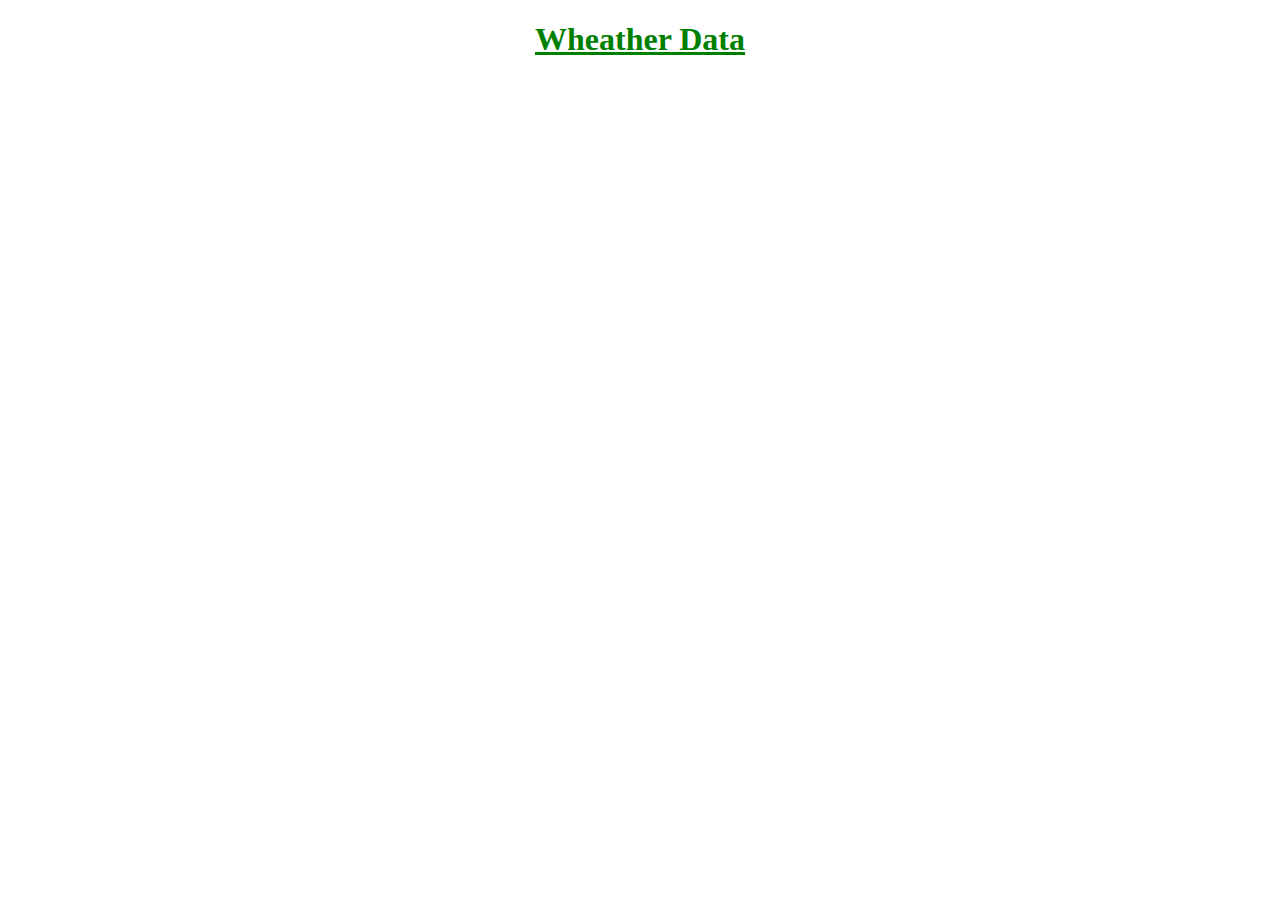
<file: u5c2/index.html>
<!DOCTYPE html>
<html lang="en">
<head>
    <meta charset="UTF-8">
    <meta http-equiv="X-UA-Compatible" content="IE=edge">
    <meta name="viewport" content="width=device-width, initial-scale=1.0">
    <title>cloud data</title>
</head>
<style>
    #container{
        display: grid;
        grid-template-columns: repeat(2,1fr);
        width: 70%;
        grid-gap: 40px;
        margin: auto;
    }

.main{
    border: 5px solid red;
    text-align: center;
    background-color: antiquewhite;
    box-shadow: rgba(0, 0, 0, 0.25) 0px 54px 55px, rgba(0, 0, 0, 0.12) 0px -12px 30px, rgba(0, 0, 0, 0.12) 0px 4px 6px, rgba(0, 0, 0, 0.17) 0px 12px 13px, rgba(0, 0, 0, 0.09) 0px -3px 5px;
}
.main>p{
    font-size: 25px;
    color: blue;
}
h1{
    text-align: center;
    color: green;
}

.clodeImg{
    width: 600px;
    height: 400px;
    border: 5px solid rgb(94, 86, 86);
    box-shadow: rgba(0, 0, 0, 0.25) 0px 54px 55px, rgba(0, 0, 0, 0.12) 0px -12px 30px, rgba(0, 0, 0, 0.12) 0px 4px 6px, rgba(0, 0, 0, 0.17) 0px 12px 13px, rgba(0, 0, 0, 0.09) 0px -3px 5px;
}
</style>
<body>
    <h1><u>Wheather Data</u></h1>
    <div id = "container"></div>
</body>
</html>

<script>
    
    var url = "https://api.openweathermap.org/data/2.5/weather?q=London&appid=cd3feb321710a3bae53d46935ced0ac8";

async function getData() {
  try {
   
    let res = await fetch(url); 
    let data = await res.json();
    displayData(data);
  } catch (err) {
    console.log(err);
  }
}

getData();


function displayData(weatherdata){
var main = document.createElement("div");
main.setAttribute("class","main");

var temp = document.createElement("p");
temp.innerText = "temp: "+weatherdata.main.temp;

var humidity = document.createElement("p");
humidity.innerText = "humidity :"+ weatherdata.main.humidity;

var pressure = document.createElement("p");
pressure.innerText = "pressure :"+ weatherdata.main.pressure;

var windSpeed = document.createElement("P");
windSpeed.innerText = "windspeed:"+weatherdata.wind.speed;

var sunrise = document.createElement("p");
sunrise.innerText = "sunrise: "+ weatherdata.sys.sunrise;

var sunset = document.createElement("p");
sunset.innerText = "sunset : " +weatherdata.sys.sunset;

var description = document.createElement("p");
description.innerText = "description : "+weatherdata.weather[0].description;
if(description!="clear sky"){
    var imgDiv = document.createElement("div");
    var image = document.createElement("img");
    image.setAttribute("class","clodeImg");
    image.src = "https://images.pexels.com/photos/53594/blue-clouds-day-fluffy-53594.jpeg?auto=compress&cs=tinysrgb&w=1260&h=750&dpr=2";
    imgDiv.append(image);
    document.querySelector("#container").append(imgDiv);
}
var countryName = document.createElement("h2");
countryName.innerText = "Country: "+weatherdata.name;

main.append(countryName,temp,humidity,pressure,windSpeed,sunrise,sunset,description);
document.querySelector("#container").append(main);



}
</script>
</file>
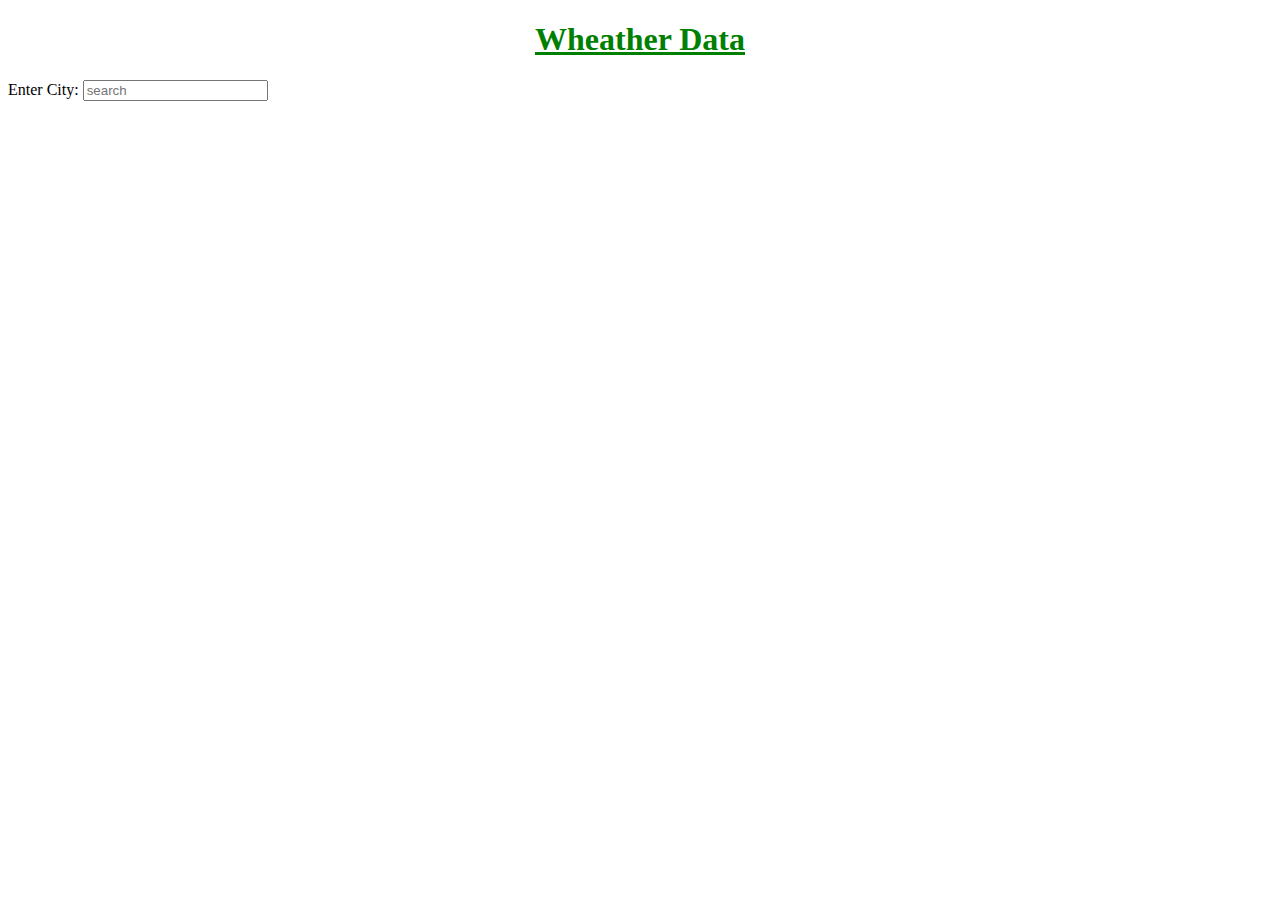
<file: unit5Eval2/index.html>
<!DOCTYPE html>
<html lang="en">
<head>
    <meta charset="UTF-8">
    <meta http-equiv="X-UA-Compatible" content="IE=edge">
    <meta name="viewport" content="width=device-width, initial-scale=1.0">
    <title>cloud data</title>
</head>
<style>
    #container{
        display: grid;
        grid-template-columns: repeat(3,1fr);
        width: 90%;
        grid-gap: 20px;
        margin: auto;
    }
/* #container div{
    display: flex;
} */
.main{
    border: 5px solid red;
    text-align: center;
    background-color: antiquewhite;
    box-shadow: rgba(0, 0, 0, 0.25) 0px 54px 55px, rgba(0, 0, 0, 0.12) 0px -12px 30px, rgba(0, 0, 0, 0.12) 0px 4px 6px, rgba(0, 0, 0, 0.17) 0px 12px 13px, rgba(0, 0, 0, 0.09) 0px -3px 5px;
}
.main>p{
    font-size: 25px;
    color: blue;
}
h1{
    text-align: center;
    color: green;
}

.clodeImg{
    margin-top: 30px;
    width: 600px;
    height: 400px;
    border: 5px solid rgb(94, 86, 86);
    box-shadow: rgba(0, 0, 0, 0.25) 0px 54px 55px, rgba(0, 0, 0, 0.12) 0px -12px 30px, rgba(0, 0, 0, 0.12) 0px 4px 6px, rgba(0, 0, 0, 0.17) 0px 12px 13px, rgba(0, 0, 0, 0.09) 0px -3px 5px;
}
</style>
<body>
    <h1><u>Wheather Data</u></h1>
    Enter City:  <input type="text" id = "search" placeholder="search">
    <div id = "container"></div>
</body>
</html>

<script>
    
    // var url = "https://api.openweathermap.org/data/2.5/weather?q=London&appid=cd3feb321710a3bae53d46935ced0ac8";

   
    document.querySelector("#search").addEventListener("change",function(){
        var city = document.querySelector("#search").value;
        
        //  console.log(city);
         //console.log(url)
                async function getData() {
                try {
                
                    let res = await fetch( `https://api.openweathermap.org/data/2.5/weather?q=${city}&appid=cd3feb321710a3bae53d46935ced0ac8`); 
                    let data = await res.json();
                    
                    console.log(data)
                function displayData(weatherdata){
                        var main = document.createElement("div");
                        main.setAttribute("class","main");
                        
                        // var card = document.createElement("div");

                        var temp = document.createElement("p");
                        temp.innerText = "temp: "+weatherdata.main.temp;

                        var humidity = document.createElement("p");
                        humidity.innerText = "humidity :"+ weatherdata.main.humidity;

                        var pressure = document.createElement("p");
                        pressure.innerText = "pressure :"+ weatherdata.main.pressure;

                        var windSpeed = document.createElement("P");
                        windSpeed.innerText = "windspeed:"+weatherdata.wind.speed;

                        var sunrise = document.createElement("p");
                        sunrise.innerText = "sunrise: "+ weatherdata.sys.sunrise;

                        var sunset = document.createElement("p");
                        sunset.innerText = "sunset : " +weatherdata.sys.sunset;

                        var description = document.createElement("p");
                        description.innerText = "description : "+weatherdata.weather[0].description;
                        var str=weatherdata.weather[0].description;
                        if(str==="clear sky"){
                            var imgDiv = document.createElement("div");
                            var image = document.createElement("img");
                            image.setAttribute("class","clodeImg");
                            image.src = "https://images.pexels.com/photos/301599/pexels-photo-301599.jpeg?cs=srgb&dl=pexels-pixabay-301599.jpg&fm=jpg";
                            
                            imgDiv.append(image);
                            document.querySelector("#container").append(imgDiv);
                        }else{
                            var imgDiv = document.createElement("div");
                            var image = document.createElement("img");
                            image.setAttribute("class","clodeImg");
                            image.src = "https://images.pexels.com/photos/53594/blue-clouds-day-fluffy-53594.jpeg?auto=compress&cs=tinysrgb&w=1260&h=750&dpr=2";
                            imgDiv.append(image);
                            document.querySelector("#container").append(imgDiv);
                        }
                        var countryName = document.createElement("h2");
                        countryName.innerText = "Country: "+weatherdata.name;

                        main.append(countryName,temp,humidity,pressure,windSpeed,sunrise,sunset,description);

                        var map = document.createElement("iframe");
                        map.src = `https://maps.google.com/maps?q=${weatherdata.name};ure&t=&z=13&ie=UTF8&iwloc=&output=embed`;
                        map.width = "500px" ;
                        map.height = "500px"
                        
                        // card.append(main,map)
                        document.querySelector("#container").append(main,map);




                    }
    
                    displayData(data);
                } catch (err) {
                    console.log(err);
                }
            }
                
                getData();



        
    });

    
</script>
</file>
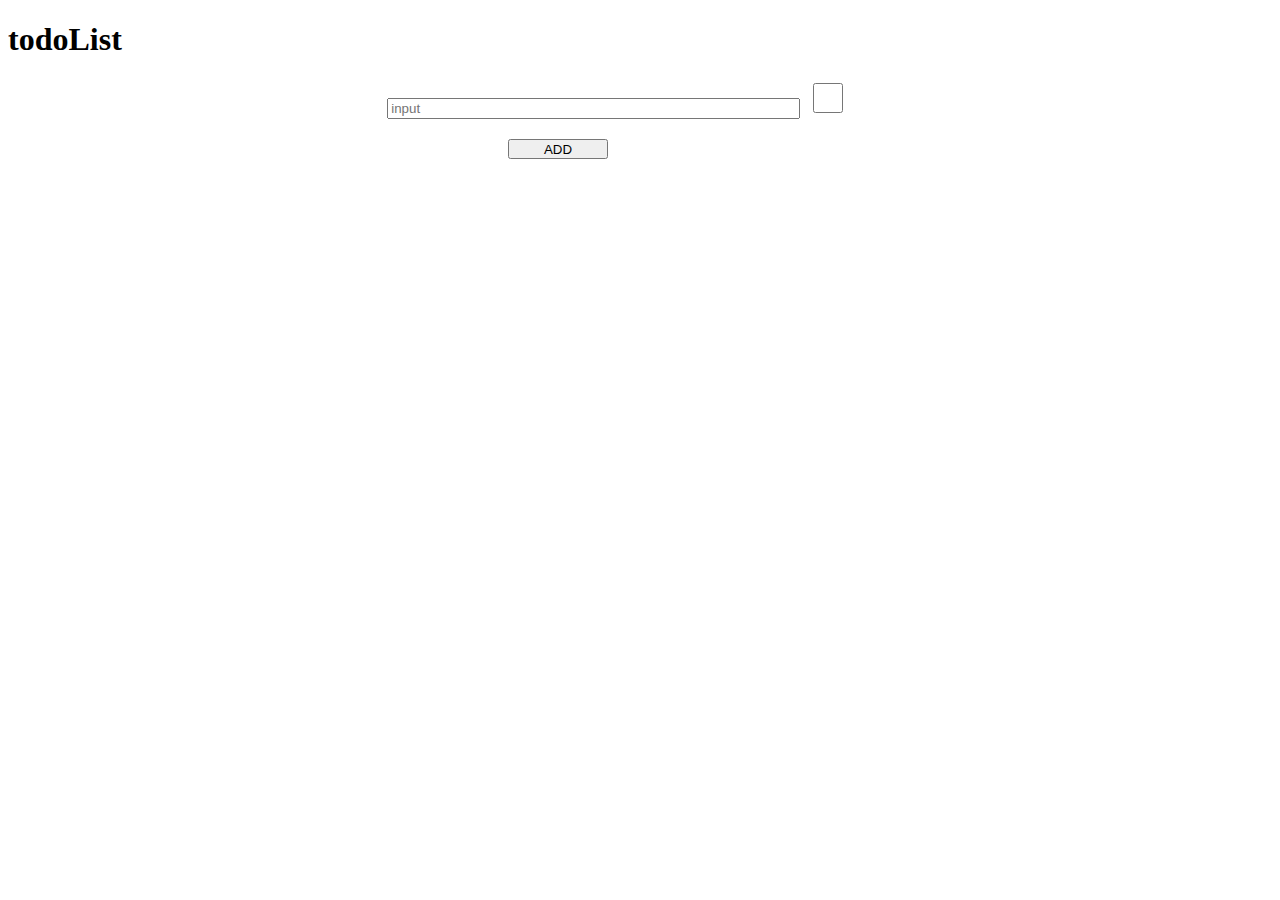
<file: uniteval/index.html>
<!DOCTYPE html>
<html lang="en">
<head>
    <meta charset="UTF-8">
    <meta http-equiv="X-UA-Compatible" content="IE=edge">
    <meta name="viewport" content="width=device-width, initial-scale=1.0">
    <title>todoList</title>
</head>
<link rel="stylesheet" href="index.css">
<body>
    <h1>todoList</h1>
    <div id="input">
    <input type="text" placeholder="input" id="inputtype">
    <input type="checkbox" placeholder="status" id="checkbox">
    </div>
    <button onclick="ADDDATA()" id="addbutton" >ADD</button> 
    <div id="mainContainer"></div>

    
</body>
</html>
<script src="index.js">
    
</script>
</file>
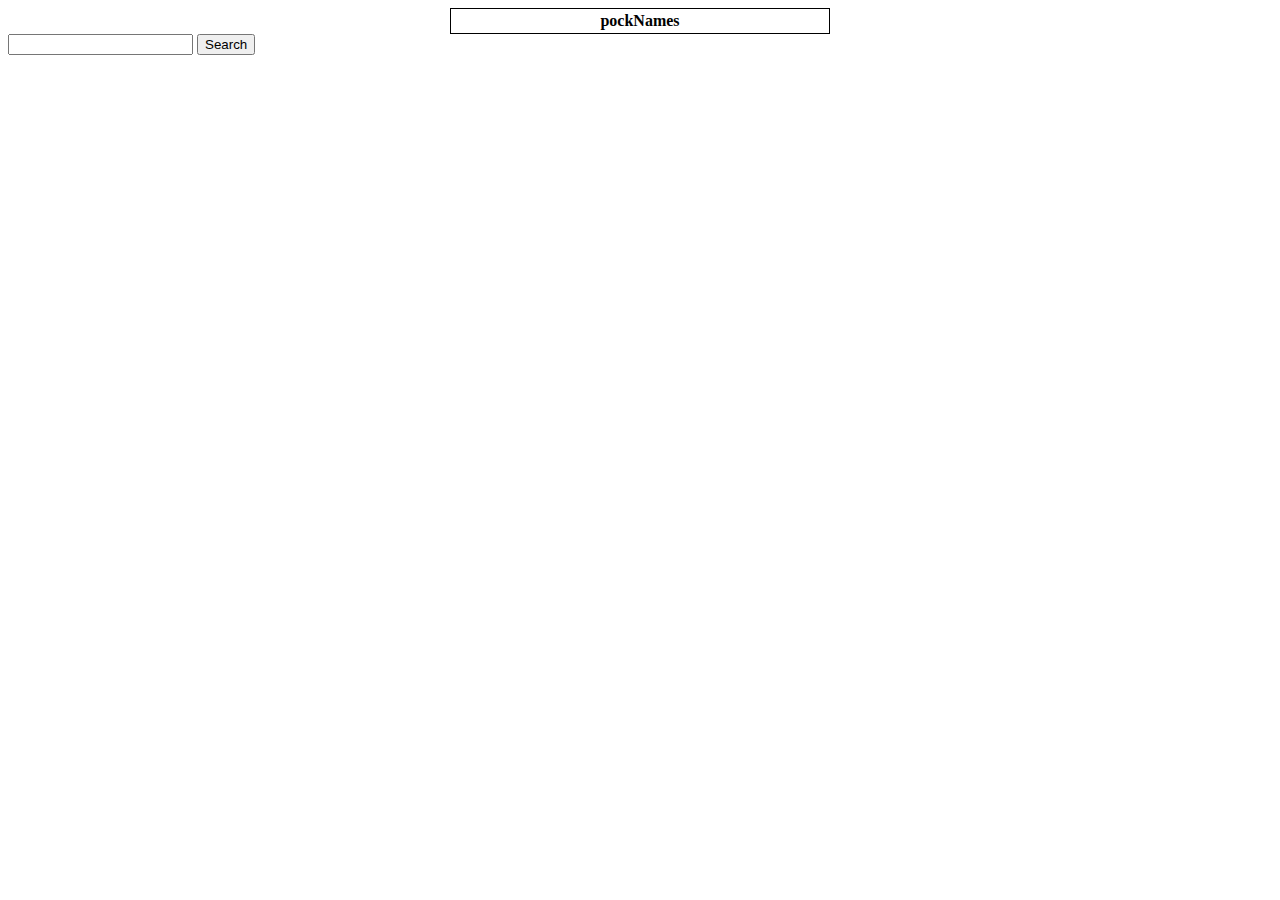
<file: eval.html>
<!DOCTYPE html>
<html lang="en">
<head>
    <meta charset="UTF-8">
    <meta http-equiv="X-UA-Compatible" content="IE=edge">
    <meta name="viewport" content="width=device-width, initial-scale=1.0">
    <title>Document</title>
    <link rel = "stylesheet" href="eval.css">
</head>
<body>
    <table id = "table">
        <tr><th>pockNames</th></tr>
        <tbody id = "tbody">

        </tbody>
    </table>
    <div>
        <form>
            <input type = "text" id = "poke">
            <button type = "submit">Search</button>
        </form>
</body>
</html>

<script src = "eval.js"></script>
</file>
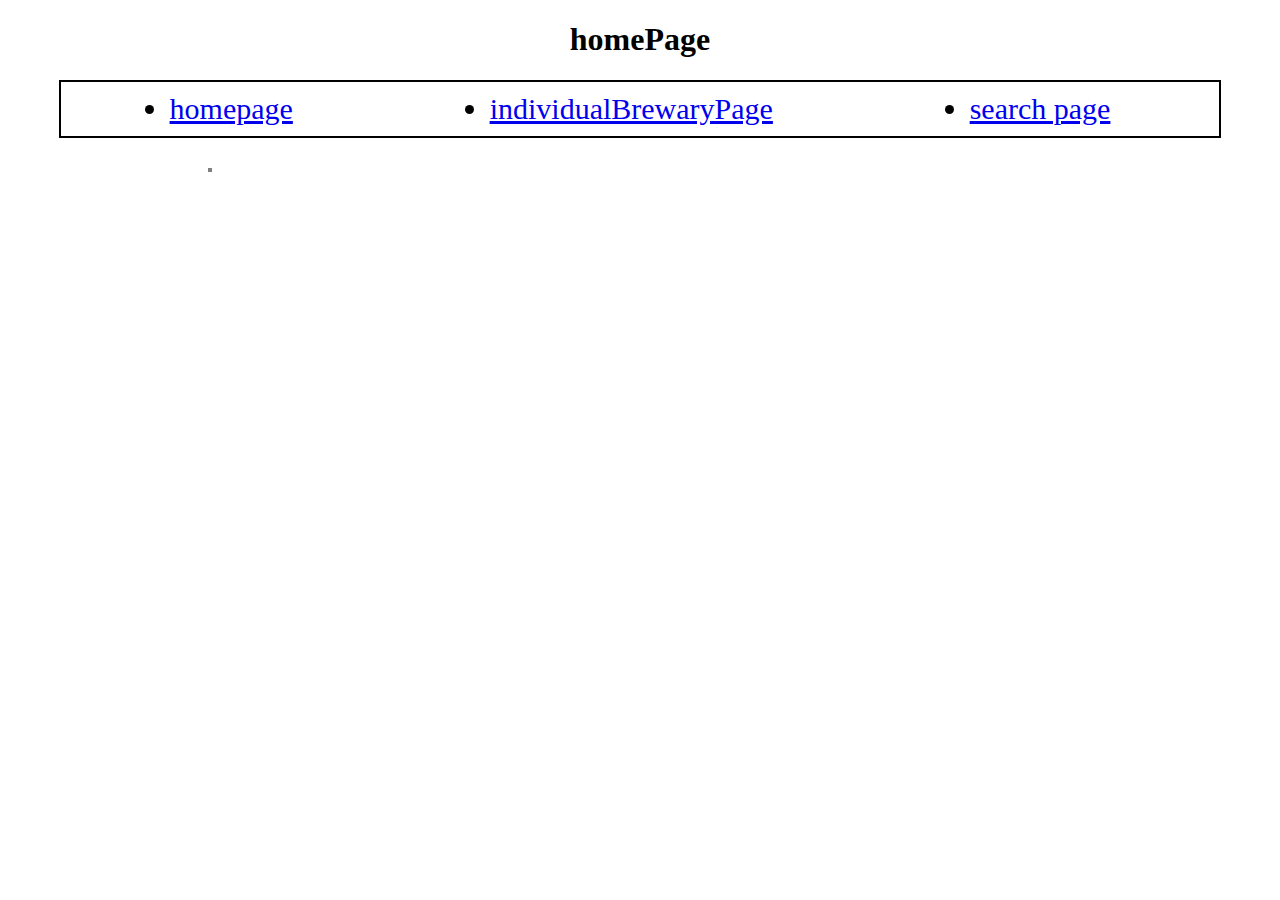
<file: u5c3/home.html>
<!DOCTYPE html>
<html lang="en">
<head>
    <meta charset="UTF-8">
    <meta http-equiv="X-UA-Compatible" content="IE=edge">
    <meta name="viewport" content="width=device-width, initial-scale=1.0">
    <title>homepage</title>
    <link rel="stylesheet" href="main.css">
</head>
<style>
   
</style>
<body>
    <h1>homePage</h1>
    <div>
        <ul id="navbar"  >
            <li><a href="./home.html">homepage</a></li>
            <li><a href="individualBrewaryPage.html">individualBrewaryPage</a></li>
            <li><a href="searchpage.html">search page</a></li>
            
        </ul>
    </div>
    <div id = "select">

    </div>

    <table>
    </table>
</body>
</html>
<script>
    var url = `https://api.openbrewerydb.org/breweries`;
    async function getData(){
        try{
            var res = await fetch(url);

            var data = await res.json();
            display(data);
            displayData(data)
        }
        catch(err){
            console.log(err);
        }
       


    }
    getData();

    var select = document.createElement("select");
    function display(brewary){
      
         select.setAttribute("id","selected");
         brewary.forEach(function(brewary){
            var option = document.createElement("option");
            option.innerText = brewary.brewery_type;
            select.append(option);
            document.querySelector("#select").append(select);

        })
       
       

    }

    async function get(selected){
        try{
            var url = `https://api.openbrewerydb.org/breweries?by_name=${selected}&per_page=3`;
            var res = await fetch(url);

            var data = await res.json();
            displayData(data);
        }
        catch(err){
            console.log(err);
        }



    }

    function displayData(data){
        document.querySelector("table").innerText = "";
        var tr1 = document.createElement("tr");

        var th1 = document.createElement("th");
        th1.innerText = "Name";

        var th2 = document.createElement("th");
        th2.innerText = "Type";

        var th3 = document.createElement("th");
        th3.innerText = "state";

        var th4 = document.createElement("th");
        th4.innerText = "City";

        var th5 = document.createElement("th");
        th5.innerText = "MoreDetails"

        tr1.append(th1,th2,th3,th4,th5);
        document.querySelector("table").append(tr1);

       
        data.forEach(function(brewary){
          
            var tr = document.createElement("tr");

            var td1 = document.createElement("td");
            td1.innerText = brewary.name;

            var td2 = document.createElement("td");
            td2.innerText = brewary.brewery_type;

            var td3 = document.createElement("td");
            td3.innerText = brewary.state;

            var td4 = document.createElement("td");
            td4.innerText = brewary.city;

            var button = document.createElement("button");
            button.innerText = "MoreDetails"
            button.addEventListener("click",function(){
                gettingid(brewary.id);

            })

            tr.append(td1,td2,td3,td4,button);
            document.querySelector("table").append(tr);
            

        })

    }

    var brewary=JSON.parse(localStorage.getItem('Id'))||[];
    function gettingid(data){
        brewary.push(data);
        localStorage.setItem('Id',JSON.stringify(brewary));
        
    }

    document.querySelector("#select").addEventListener("change",function(){
        var selectedBrewary = document.querySelector("#selected").value;
        console.log(selectedBrewary)
        get(selectedBrewary);
    })
   
</script>
</file>
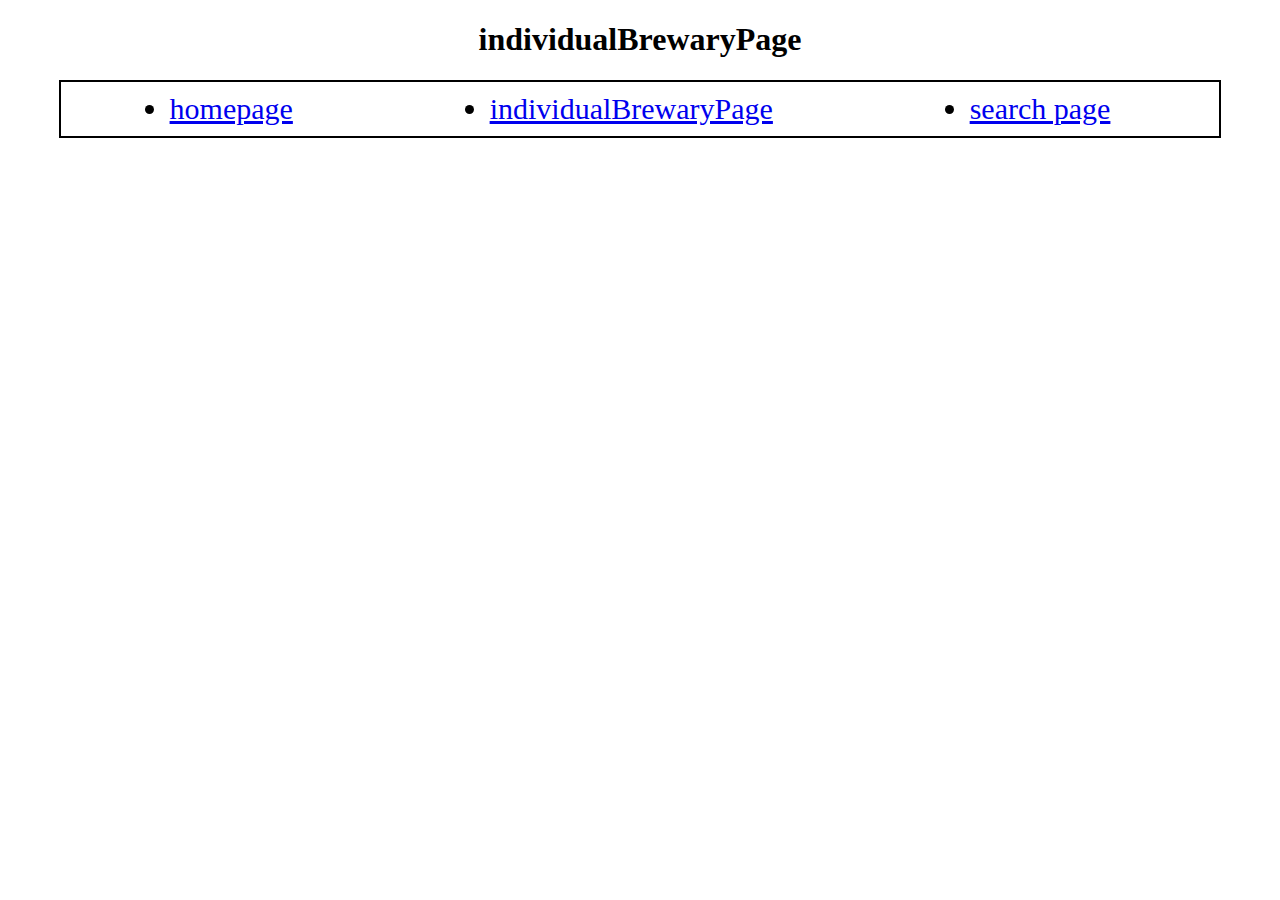
<file: u5c3/individualBrewaryPage.html>
<!DOCTYPE html>
<html lang="en">
<head>
    <meta charset="UTF-8">
    <meta http-equiv="X-UA-Compatible" content="IE=edge">
    <meta name="viewport" content="width=device-width, initial-scale=1.0">
    <title>individualPage</title>
    <link rel="stylesheet" href="main.css">
</head>
<style>
    #container{
        width: 80%;
        margin: auto;
        display: grid;
        grid-template-columns: repeat(3,1fr);
        grid-template-rows: auto;
        grid-gap: 20px;
        text-align: center;
    }
    #container > div{
        border: 2px solid gray;
    }
</style>
<body>
    <h1>individualBrewaryPage</h1>
    <div>
        <ul id="navbar" >
            <li><a href="home.html">homepage</a></li>
            <li><a href="individualBrewaryPage.html">individualBrewaryPage</a></li>
            <li><a href="searchpage.html">search page</a></li>
            
        </ul>
    </div>
    <div id = "container"></div>
</body>
</html>

<script>
    var brewaryData = JSON.parse(localStorage.getItem("Id")) || [];

    async function getData(id){
        try{
        var url = `https://api.openbrewerydb.org/breweries/${id}`;
        var res = await fetch(url);
        var data = await res.json();
        displayData(data)
        }
        catch(err){
            console.log(err);
        }

    }
  

    function retrive(brewaryData){
        brewaryData.forEach(function(data){
            getData(data);

        })

        }
        
        retrive(brewaryData);
    
    function displayData(data){
        // document.querySelector("#container").innertext = "";

        var div = document.createElement("div");

        var name = document.createElement("h3");
        name.innerText = "Name"+ data.name;

        var city = document.createElement("p");
        city.innerText = "City" + data.city;

        var state = document.createElement("p");
        state.innerText = "State" +data.state;

        var type = document.createElement("p");
        type.innerText =  "type" + data.brewery_type;

        div.append(name,city,state,type);
        document.querySelector("#container").append(div);

        


    }
</script>
</file>
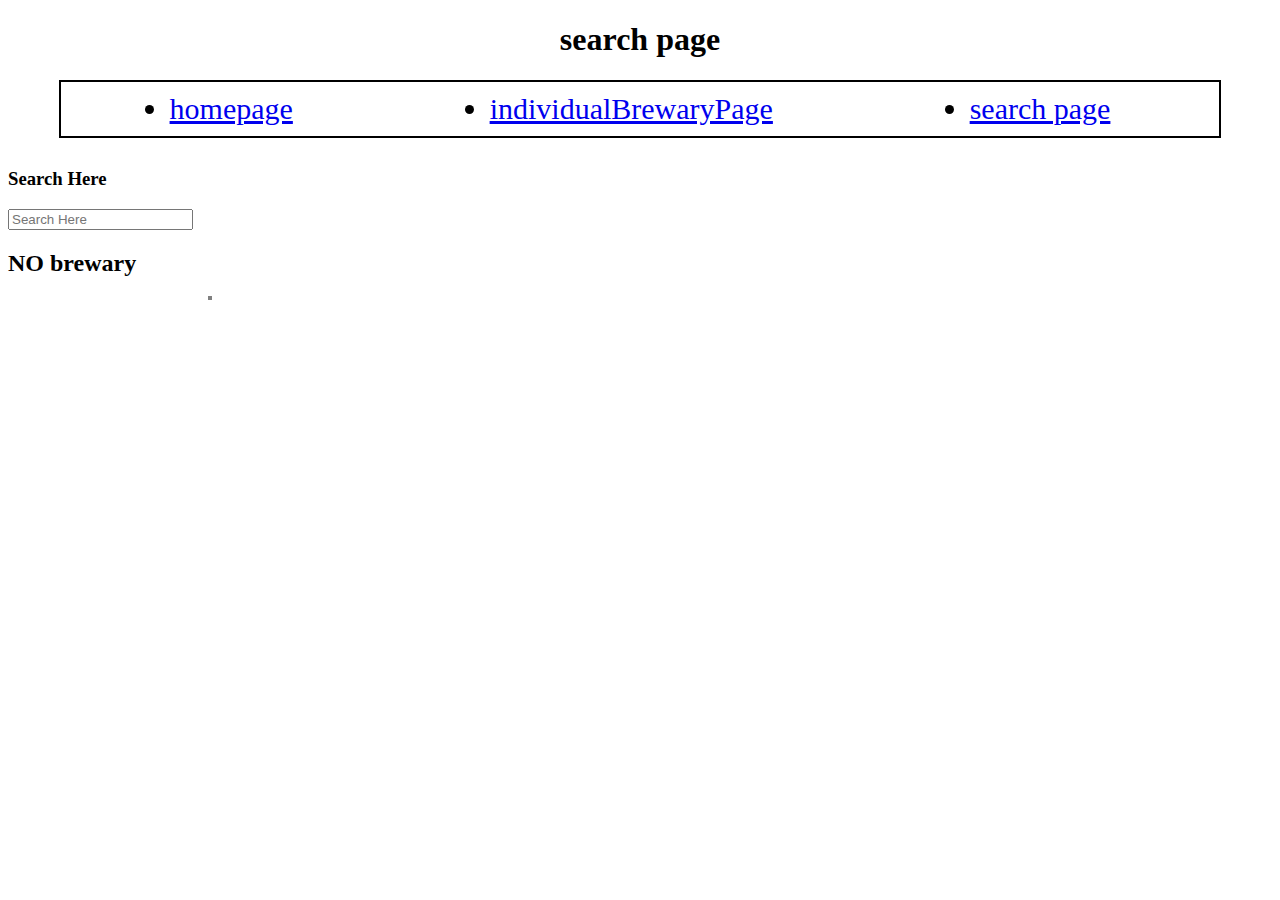
<file: u5c3/searchpage.html>
<!DOCTYPE html>
<html lang="en">
<head>
    <meta charset="UTF-8">
    <meta http-equiv="X-UA-Compatible" content="IE=edge">
    <meta name="viewport" content="width=device-width, initial-scale=1.0">
    <title>searchpage</title>
    <link rel="stylesheet" href="main.css">
</head>
<body>
    <h1>search page</h1>
    <div >
        <ul id="navbar">
            <li><a href="home.html">homepage</a></li>
            <li><a href="individualBrewaryPage.html">individualBrewaryPage</a></li>
            <li><a href="searchpage.html">search page</a></li>
            
        </ul>
    </div>

    <div id = "container">
    <h3>Search Here</h3><input type = "text" placeholder="Search Here" id="query" oninput="debounce(main,1000)">
        <div id = "searchContainer"></div>
    </div>
    <table id = "table"></table>
</body>
</html>

<script>
     async function main(){
        try{
            let data = await searchData();
            if(!data){
                return false;
            }

        }
        catch(err){
            console.log(err);
        }
    }
    main()

    async function searchData(){
        try{
        let search= document.querySelector("#query").value;
        var url = `https://api.openbrewerydb.org/breweries/search?query=${search}`;
        var res = await fetch(url);
        var data = await res.json();
        console.log(data)
        displayData(data);
        }
        catch(err){
            var erroDiv = document.createElement("div");
            var error = document.createElement("h2");
            error.innerText = "NO brewary";
            erroDiv.append(error);
            document.querySelector("#searchContainer").append(erroDiv);
            console.log(err);
        }
    }

    function displayData(data){
        document.querySelector("table").innerText = "";
        var tr1 = document.createElement("tr");

        var th1 = document.createElement("th");
        th1.innerText = "Name";

        var th2 = document.createElement("th");
        th2.innerText = "Type";

        var th3 = document.createElement("th");
        th3.innerText = "state";

        var th4 = document.createElement("th");
        th4.innerText = "City";

        var th5 = document.createElement("th");
        th5.innerText = "MoreDetails"

        tr1.append(th1,th2,th3,th4,th5);
        document.querySelector("#table").append(tr1);

        data.forEach(function(brewary){
            var tr = document.createElement("tr");

            var td1 = document.createElement("td");
            td1.innerText = brewary.name;

            var td2 = document.createElement("td");
            td2.innerText = brewary.brewery_type;

            var td3 = document.createElement("td");
            td3.innerText = brewary.state;

            var td4 = document.createElement("td");
            td4.innerText = brewary.city;

            var button = document.createElement("button");
            button.innerText = "MoreDetails"
            button.addEventListener("click",function(){
                window.location.href = "individualBrewaryPage.html";
                gettingid(brewary.id);

            })

            tr.append(td1,td2,td3,td4,button);
            document.querySelector("#table").append(tr);
            

        })

    }

    var brewary=JSON.parse(localStorage.getItem('Id'))||[];
    function gettingid(data){
        brewary.push(data);
        localStorage.setItem('Id',JSON.stringify(brewary));
        
    }


    let timerId;
    function debounce(fun,delay){
     if(timerId){
        clearTimeout(timerId);
        }
            timerId = setTimeout(function(){
        fun();
        },delay)
}
</script>
</file>
<file: uniteval/index.css>
#input{
    width: 40%;
    margin: auto;
}
#inputtype{
    width: 80%;
}
#checkbox{
    width: 40px;
    height: 30px;
}
#addbutton{
    margin-left: 500px;
    margin-top: 20px;
    width: 100px;
    height: 20px;
}
#mainContainer{
    width: 40%;
    margin: auto;
    text-align: center;
}
#row{
    border: 2px solid gray;
    margin-top: 20px;
}
</file>
<file: eval.css>
table{
    text-align: center;
    width: 30%;
    margin: auto;
    border: 1px solid black;
}

table>tr>td{
    font-size: 30px;
}

tr,td{
    border: 1px solid red;
}
</file>
<file: u5c3/main.css>
#navbar{
    display: flex;
    justify-content: space-around;
   width: 90%;
   margin: auto;
    font-size: 30px;
    text-decoration: none;
    border: 2px solid black;
    padding: 10px;
    margin-bottom: 30px;

    

}
table,tr,td,th{
    border: 2px solid gray;

}
th{
    font-size: 30px;
}
td{
    font-size: 20px;
}
table{
    margin-left: 200px;
}


button{
    padding: 10px;
}
h1{
    text-align: center;
}
</file>
